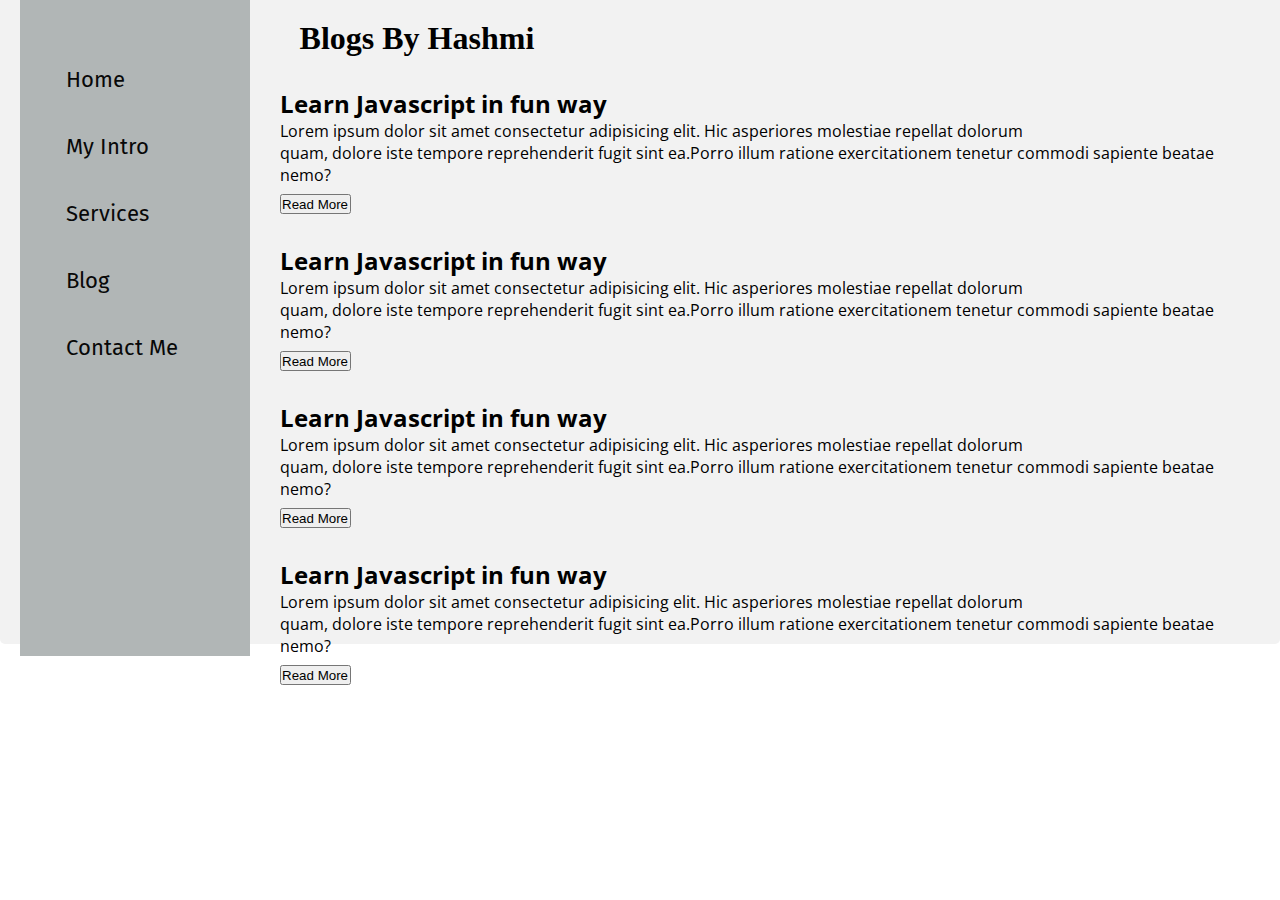
<file: blog.html>
<!DOCTYPE html>
<html lang="en">

<head>
    <meta charset="UTF-8">
    <meta http-equiv="X-UA-Compatible" content="IE=edge">
    <meta name="viewport" content="width=device-width, initial-scale=1.0">
    <title>Hamza Hashmi - Web Developer and Passionate Programmer</title>
    <link rel="stylesheet" href="styles.css">
</head>

<body>
    <div class="container">
        <div class="sidebar">

            <nav>
                <ul>
                    <li><a href="/"> Home </a></li>
                    <li><a href="/intro.html">My Intro</a></li>
                    <li><a href="/services.html"> Services</a></li>
                    <li><a href="/blog.html"> Blog</a></li>
                    <li><a href="/contact.html">Contact Me</a></li>
                </ul>
            </nav>
        </div>
        <div class="main">
            <div class="blogby" style="margin-left: 50px;margin-top: 20px;">
                <h1>Blogs By Hashmi</h1>
            </div>
            <div class="blogcontainer">
                
                <div class="blogitem">
                    <h2>Learn Javascript in fun way</h2>
                    <p>Lorem ipsum dolor sit amet consectetur adipisicing elit. Hic asperiores molestiae repellat
                        dolorum<br> quam, dolore iste tempore reprehenderit fugit sint ea.Porro illum ratione
                        exercitationem tenetur commodi sapiente beatae nemo?</p>
                        <button style="padding: 0.5px; margin-top: 8px;">Read More</button>
                </div>
            </div>
            <div class="blogcontainer">
                <div class="blogitem">
                    <h2>Learn Javascript in fun way</h2>
                    <p>Lorem ipsum dolor sit amet consectetur adipisicing elit. Hic asperiores molestiae repellat
                        dolorum<br> quam, dolore iste tempore reprehenderit fugit sint ea.Porro illum ratione
                        exercitationem tenetur commodi sapiente beatae nemo?</p>
                        <button style="padding: 0.5px; margin-top: 8px;">Read More</button>
                </div>
            </div>
            <div class="blogcontainer">
                <div class="blogitem">
                    <h2>Learn Javascript in fun way</h2>
                    <p>Lorem ipsum dolor sit amet consectetur adipisicing elit. Hic asperiores molestiae repellat
                        dolorum<br> quam, dolore iste tempore reprehenderit fugit sint ea.Porro illum ratione
                        exercitationem tenetur commodi sapiente beatae nemo?</p>
                        <button style="padding: 0.5px; margin-top: 8px;">Read More</button>
                </div>
            </div>
            <div class="blogcontainer">
                <div class="blogitem">
                    <h2>Learn Javascript in fun way</h2>
                    <p>Lorem ipsum dolor sit amet consectetur adipisicing elit. Hic asperiores molestiae repellat
                        dolorum<br> quam, dolore iste tempore reprehenderit fugit sint ea.Porro illum ratione
                        exercitationem tenetur commodi sapiente beatae nemo?</p>
                        <button style="padding: 0.5px; margin-top: 8px;">Read More</button>
                </div>
            </div>
        </div>
        </div>
    </div>
</body>

</html>
</file>
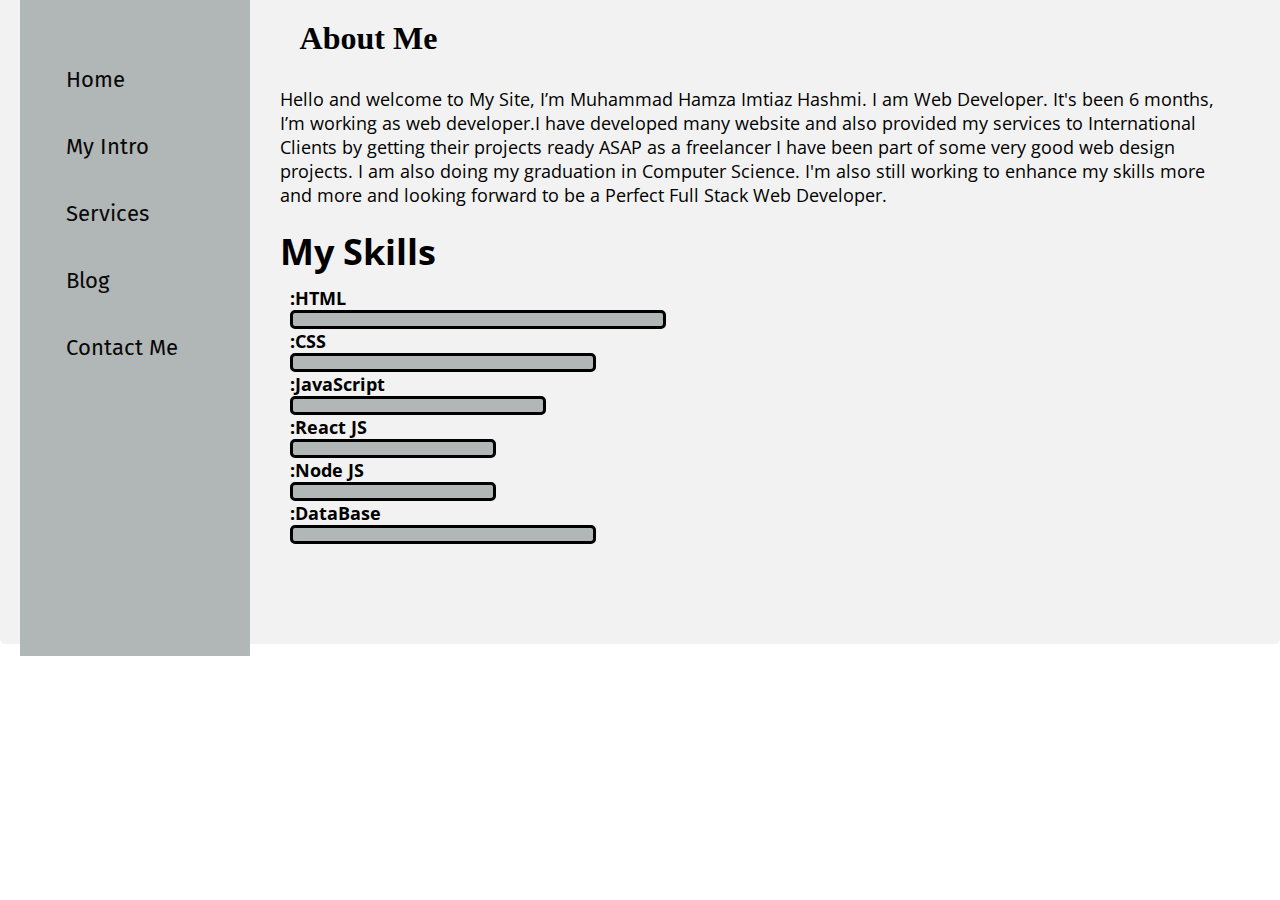
<file: intro.html>
<!DOCTYPE html>
<html lang="en">

<head>
    <meta charset="UTF-8">
    <meta http-equiv="X-UA-Compatible" content="IE=edge">
    <meta name="viewport" content="width=device-width, initial-scale=1.0">
    <title>Hamza Hashmi - Web Developer and Passionate Programmer</title>
    <link rel="stylesheet" href="styles.css">
</head>

<body>
    <div class="container">
        <div class="sidebar">

            <nav>
                <ul>
                    <li><a href="/"> Home </a></li>
                    <li><a href="/intro.html">My Intro</a></li>
                    <li><a href="/services.html"> Services</a></li>
                    <li><a href="/blog.html"> Blog</a></li>
                    <li><a href="/contact.html">Contact Me</a></li>
                </ul>
            </nav>
        </div>
        <div class="main">
            <h1 style="margin-left: 50px;margin-top: 20px;">About Me</h1>
            <div class="blogcontainer">
                <div class="IntroCont" style="font-size: 18px;">
                    <p>Hello and welcome to My Site, I’m Muhammad Hamza Imtiaz Hashmi. I am Web Developer. It's been 6 months, I’m working as web developer.I have developed many website and also provided my services to International Clients by getting their projects ready ASAP as a freelancer I have been part of some very good web design projects.

                        I am also doing my graduation in Computer Science.
                        I'm also still working to enhance my skills more and more and looking forward to be a Perfect Full Stack Web Developer.
                    <h1 style="margin-top: 20px;">My Skills</h1>
                    <div class="skillcontainer">
                     :HTML<div style="width: 370px;" class="skill"></div>
                     :CSS<div style="width: 300px;" class="skill"></div>
                     :JavaScript<div style="width: 250px;" class="skill"></div>
                     :React JS<div style="width: 200px;" class="skill"></div>
                     :Node JS<div style="width: 200px;" class="skill"></div>
                     :DataBase<div style="width: 300px;" class="skill"></div>
                    </div>
                </div>
            </div>
        </div>
    </div>
</body>

</html>
</file>
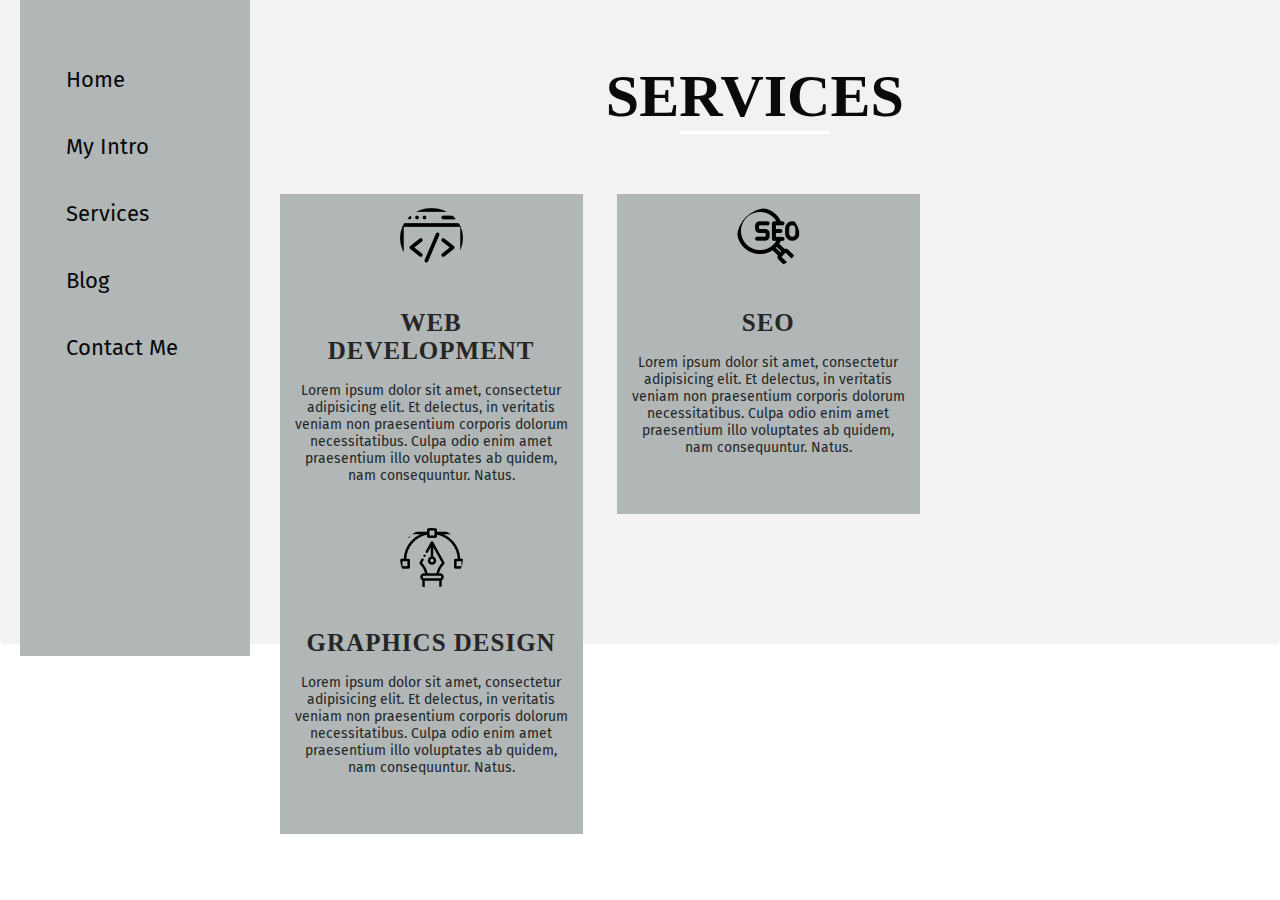
<file: services.html>
<!DOCTYPE html>
<html lang="en">

<head>
    <meta charset="UTF-8">
    <meta http-equiv="X-UA-Compatible" content="IE=edge">
    <script src=""></script>
    <meta name="viewport" content="width=device-width, initial-scale=1.0">
    <title>Hamza Hashmi - Web Developer and Passionate Programmer</title>
    <link rel="stylesheet" href="styles.css">
</head>

<body>
    <div class="container">
        <div class="sidebar">

            <nav>
                <ul>
                    <li><a href="/"> Home </a></li>
                    <li><a href="/intro.html">My Intro</a></li>
                    <li><a href="/services.html"> Services</a></li>
                    <li><a href="/blog.html"> Blog</a></li>
                    <li><a href="/contact.html">Contact Me</a></li>
                </ul>
            </nav>
        </div>
            <div class="wrapper">
                <h2>
              Services</h2>
              <div class="line">
              </div>
              <div class="single-service">
                    <div class="social" style="background: url(img/web.png);">
              <i class="fa fa-codepen"></i></div>
              <span></span>
                     <h3><br>
              Web Development</h3>
              <p><br>
              Lorem ipsum dolor sit amet, consectetur adipisicing elit. Et delectus, in veritatis veniam non praesentium corporis dolorum necessitatibus. Culpa odio enim amet praesentium illo voluptates ab quidem, nam consequuntur. Natus.</p>
              </div>
              <div class="single-service">
                <div class="social" style="background: url(img/seo.png);">
          <i class="fa fa-cogs"></i></div>
          <span></span>
                 <h3><br>
          SEO</h3>
          <p><br>
          Lorem ipsum dolor sit amet, consectetur adipisicing elit. Et delectus, in veritatis veniam non praesentium corporis dolorum necessitatibus. Culpa odio enim amet praesentium illo voluptates ab quidem, nam consequuntur. Natus.</p>
          </div>
          <div class="single-service">
                <div class="social" style="background: url(img/graphic.png);">
          <i class="fa fa-diamond"></i></div>
          <span></span>
                 <h3><br>
          Graphics design</h3>
          <p><br>
          Lorem ipsum dolor sit amet, consectetur adipisicing elit. Et delectus, in veritatis veniam non praesentium corporis dolorum necessitatibus. Culpa odio enim amet praesentium illo voluptates ab quidem, nam consequuntur. Natus.</p>
          </div>
          </div>
          
        </div>
    </div>
</body>

</html>
</file>
<file: styles.css>
@import url('https://fonts.googleapis.com/css2?family=Fira+Sans:wght@900&family=Lato:wght@300&family=Mochiy+Pop+P+One&display=swap');
@import url('https://fonts.googleapis.com/css2?family=Lato:wght@300&family=Merriweather+Sans&family=Mochiy+Pop+P+One&family=Source+Code+Pro:wght@300&display=swap');
@import url('https://fonts.googleapis.com/css2?family=Lato:wght@300&family=Merriweather+Sans&family=Mochiy+Pop+P+One&family=Open+Sans:wght@300&display=swap');
*{
margin: 0;
padding : 0;

}
.sidebar{
    background-color: rgb(177, 182, 182);
    width: 15.62rem;
    height: 41rem;
    font-family: 'Fira Sans', sans-serif;
}
.sidebar nav{
    padding: 2.88rem;
    font-size: 1.38rem;
}
.sidebar nav li{
    list-style: none;
    padding: 1.25rem 0;
    
}
.sidebar nav li a{
    text-decoration: none;
    color: rgb(8, 8, 8);
}
.main{
    width: 68.75rem;
    height: 41rem;
}
.container{
    display: flex;
    margin-top: -1.25rem;
    margin-bottom: -0.625rem;
    height: 39rem;
    flex-direction: row;
}
.infocontainer{
    height: 35vw;
    width: 75vw;    
    display: flex;
    justify-content: space-around;
}
.devpic img{
    height: 28rem;
}
.devinfo{
    display: flex;
    justify-content: center;
    flex-direction: column;
    padding-left: 40px;
}
.Hello{
    font-size: 60px;
    font-family: 'Lato', sans-serif;
font-family: 'Merriweather Sans', sans-serif;
font-family: 'Mochiy Pop P One', sans-serif;
font-family: 'Source Code Pro', monospace;
}
.Name{
    font-size: 40px;
    font-family: 'Fira Sans', sans-serif;
}
.About{
    font-size: 27px;
    font-family: 'Lato', sans-serif;
font-family: 'Merriweather Sans', sans-serif;
font-family: 'Mochiy Pop P One', sans-serif;
font-family: 'Open Sans', sans-serif;
}
.Moreabout{
    font-size: 18px;
    font-family: 'Lato', sans-serif;
font-family: 'Merriweather Sans', sans-serif;
font-family: 'Mochiy Pop P One', sans-serif;
font-family: 'Open Sans', sans-serif;
}
.buttons{
margin-top: 15px;
}
.buttons button{
    margin-right: 20px;
    cursor:pointer;
    padding: 10px;
    border-radius: 5px;
    font-weight: bold;
    font-size: 13px;
    color: rgb(247, 245, 245);
    background-color: rgb(68, 156, 228);
    font-family: 'Open Sans', sans-serif;
}
.buttons button:hover{
    color: rgb(68, 156, 228);
    background-color: rgb(247, 245, 245);
}
.contactform{
    font-family: 'Open Sans', sans-serif;
    margin-top: 50px;
    margin-left: 100px;
}
.contactform form div{
  display: flex;
  flex-direction: column;
  margin: 0px;
}

input[type=text], select, textarea {
    width: 100%;
    padding: 12px;
    border: 1px solid #ccc;
    border-radius: 4px;
    resize: vertical;
    width: 315px;
  }
  
  label {
    padding: 12px 12px 12px 0;
    display: inline-block;
  }
  
  input[type=submit] {
    color: rgb(247, 245, 245);
    background-color: rgb(68, 156, 228);
    padding: 12px 20px;
    width: 100px;
    font-size: 13px;
    font-weight: bold;
    border: none;
    border-radius: 4px;
    cursor: pointer;
    float: right;
  }
  
  input[type=submit]:hover {
    color: #449ce4;
    background-color: rgb(247, 245, 245);
    border: #449ce4 solid;
  }
  
  .container {
    border-radius: 5px;
    background-color: #f2f2f2;
    padding: 20px;
  }
  
  .col-25 {
    float: left;
    width: 25%;
    margin-top: 6px;
  }
  
  .col-75 {
    float: left;
    width: 75%;
    margin-top: 6px;
  }
  
  /* Clear floats after the columns */
  .row:after {
    content: "";
    display: table;
    clear: both;
  }
  
  /* Responsive layout - when the screen is less than 600px wide, make the two columns stack on top of each other instead of next to each other */
  @media screen and (max-width: 600px) {
    .col-25, .col-75, input[type=submit] {
      width: 100%;
      margin-top: 0;
    }
  }
  .blogcontainer{
      margin: 30px;
      font-family: 'Open Sans', sans-serif;
  }
  .skillcontainer{
    padding: 10px;
    display: flex;
    font-weight: bold;
    flex-direction: column;
  }
  .skill{
    height: 13px;
    border: black solid;
    border-radius: 5px;
    background-color: rgb(177, 182, 182);
  }

  /* services */
.wrapper{
    width: 1100px;
    margin: 5% auto;
    font-family: 'Fira Sans', sans-serif;
}
.wrapper h2{
    text-transform: uppercase;
    font-family: poppins;
    font-weight: bold;
    text-align: center;
    font-size: 60px;
    color: rgb(10, 10, 10);
    margin: 0;
}
.single-service {
position: relative;
width: 30%;
height: 320px;
background: rgb(177, 182, 182);
box-sizing: border-box;
padding: 0 15px;
transition: .5s;
overflow: hidden;
float: left;
margin-left: 30px;
margin-right: 4px;
text-align: center;
font-family: 'Fira Sans', sans-serif;
}
.line {
width: 150px;
height: 3px;
background: #fff;
margin: 0 auto 60px auto;
}
.single-service p{            
    color: #262626;
    font-size: 14px;
}
.single-service h3 {
    font-size: 25px;
    text-transform: uppercase;
    font-family: poppins;
    letter-spacing: 1px;
    color: #262626;
}
.social {
width: 60px;
height: 60px;
border-radius: 50%;
margin: 5% auto;
padding-left: 3px;
}
.social i {
font-size: 30px;
padding: 15px;
    color: #fff;
}
.single-service:hover{
    box-shadow: 0 30px 35px rgba(0,0,0,0.7);
}
.single-service span {
position: absolute;
top: 0;
left: -110%;
width: 100%;
height: 100%;
background: rgba(0,0,0,0.7);
transition: .7s;
transform: skewX(10deg);
}
.single-service:hover span{
    left: 110%;
}

@media (max-width:1000px){
    .wrapper {
width: 100%;
}
.single-service {
width: 95%;
margin-bottom: 30px;
}
.wrapper h2 {
font-size: 30px;
}
}

/* Responsive Site */
@media (max-width:1175px) {
  .sidebar{
    transform: translate(-443px,0px);
    position:absolute;
  }
}
@media (max-width:1175px){
  .devinfo{
    margin-top: 20rem;
  }
  .devpic{
    margin-left: 11rem;
    margin-bottom: 5rem;
  }
  @media (max-width:950px){
    .devinfo{
      margin-left: 10vw;
    }
  }

}
</file>
